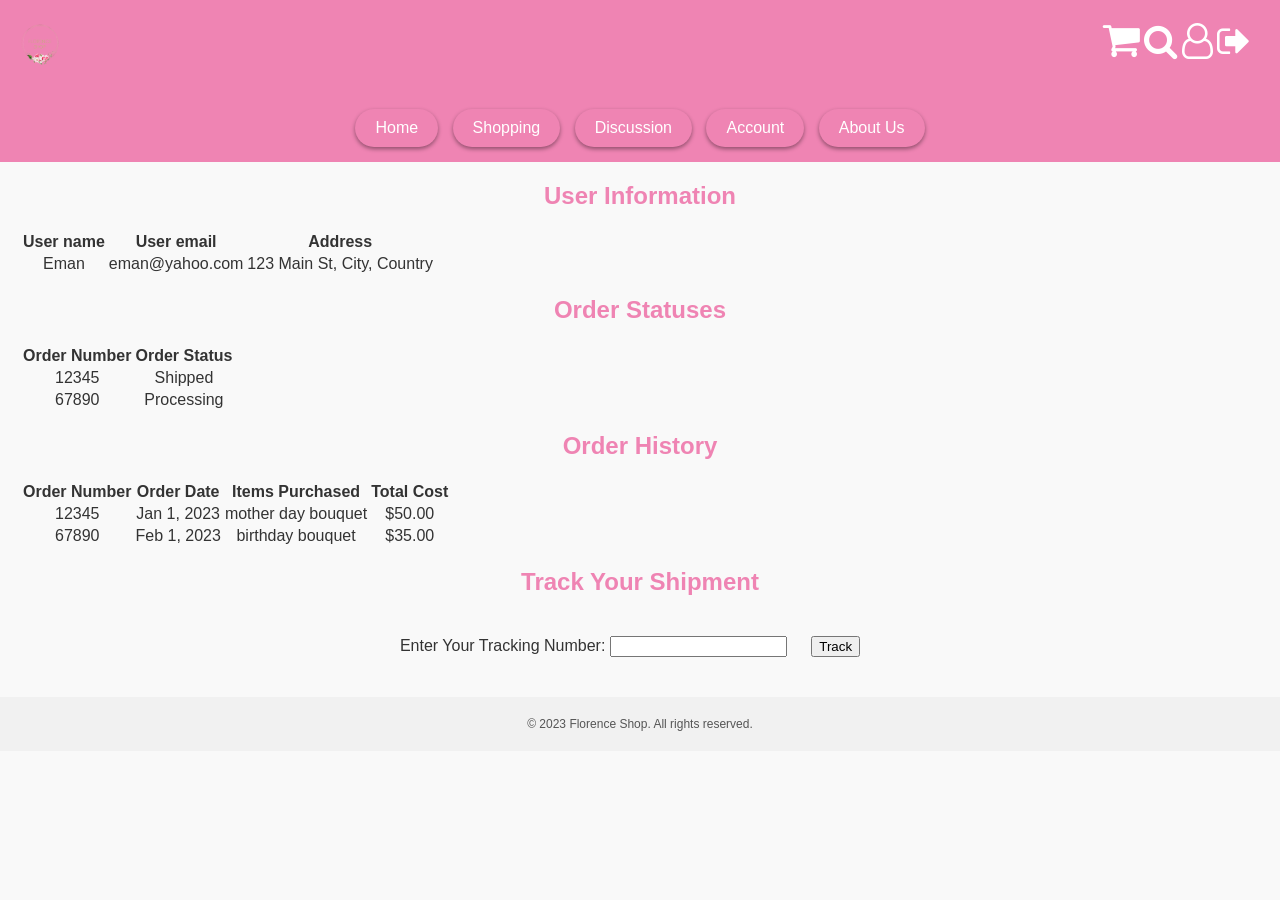
<file: account.html>
<!DOCTYPE html>
<html>
<head>
  <title>Account Page</title>
  <link
  rel="stylesheet"
  href="https://cdnjs.cloudflare.com/ajax/libs/font-awesome/4.7.0/css/font-awesome.min.css"
  rel="stylesheet" href="https://cdnjs.cloudflare.com/ajax/libs/font-awesome/4.7.0/css/font-awesome.min.css">


<style>

    body {
      margin: 0;
      padding: 0;
      font-family: "Arial", sans-serif;
      background-color: #f9f9f9;
      color: #333;
    }

    #header {
      background-color: #ef84b3;
      color: #fff;
      padding: 20px;
      display: flex;
      justify-content: space-between;
      align-items: center;
    }

    #logo img {
      height: 50px;
    }

    #header-icons a:last-child {
      margin-left: 0;
    }

    #navigation {
      background-color: #ef84b3;
      padding: 10px 0;
      text-align: center;
    }

    #navigation ul {
      list-style-type: none;
      margin: 0;
      padding: 0;
    }

    #navigation li {
      display: inline-block;
    }

    #navigation li a {
      display: inline-block;
      padding: 10px 20px;
      margin: 5px;
      color: #fff;
      text-decoration: none;
      background-color: #ef84b3;
      border-radius: 20px;
      box-shadow: 0px 2px 4px rgba(0, 0, 0, 0.4);
      transition: background-color 0.3s ease;
    }

    #navigation li a:hover {
      background-color: #c95b88;
    }

    #content {
      padding: 40px;
      text-align: center;
    }

    main {
      margin: 20px;
      text-align: center;
      font-family: "Arial", sans-serif;
    }

    .icon {
      display: inline-block;
      position: fixed;
      top: 20px;
      right: 20px;
      padding-left: 10px;
      margin-right: 10px;
      color: white;
    }

    .product {
      display: inline-block;
      margin: 20px;
    }

    .product p {
      color: #555;
      font-size: 14px;
      margin-top: 10px;
    }

    .product a {
      text-decoration: none;
    }

    footer {
      background-color: #f1f1f1;
      padding: 20px;
      text-align: center;
      font-size: 12px;
      color: #555;
    }


    h1 {
      color: #ef84b3;
      font-size: 36px;
      margin-bottom: 20px;
    }

    h2 {
      color: #ef84b3;
      font-size: 24px;
      margin-bottom: 20px;
    }

    .product img {
      width: 200px;
      height: 200px;
      object-fit: cover;
      border-radius: 50%;
      box-shadow: 0 2px 4px rgba(0, 0, 0, 0.2);
      transition: transform 0.3s ease;
    }

    .product img:hover {
      transform: scale(1.05);
    }

    footer p {
      margin: 0;
    }
  </style>
</head>
<body>
    <div class="icon">
      <a href="cart.html"><i class="fa fa-shopping-cart" style="font-size: 40px; color: white;"></i></a>
      <a href="search.html"><i class="fa fa-search" style="font-size: 36px; color: white;"></i></a>
      <a href="login.html"><i class="fa fa-user-o" style="font-size: 36px; color: white;"></i></a>
      <a href="index.html"><i class="fa fa-sign-out" style="font-size: 36px; color: white;"></i></a>

    </div>


  <header id="header">
    <div id="logo"><img src="logo.png" alt="Logo"></div>
  </header>

  <nav id="navigation">
    <ul>
      <li><a href="index.html">Home</a></li>
      <li>
        <a
          href="shopping.html"
          onclick="toggleDropdown()"
          onmouseenter="showDropdown()"
          onmouseleave="hideDropdown()"
          >Shopping</a
        >
      </li>
      <li><a href="discussion.html">Discussion</a></li>
      <li><a href="account.html">Account</a></li>
      <li><a href="About Us page.html">About Us</a></li>
    </ul>
  </nav>

  <main>
    <section>
      <h2>User Information</h2>
      <table> 
        <tr>
          <th>User name</th>
          <th>User email</th>
          <th>Address</th>
        </tr>
        <tr>
          <td>Eman</td>
          <td>eman@yahoo.com</td>
          <td>123 Main St, City, Country</td>
        </tr>
      </table>
    </section>

    <section>
      <h2>Order Statuses</h2>
      <table> 
        <tr>
          <th>Order Number</th>
          <th>Order Status</th>
        </tr>
        <tr>
          <td>12345</td>
          <td>Shipped</td>
        </tr>
        <tr>
          <td>67890</td>
          <td>Processing</td>
        </tr>
      </table>
    </section>

    <section>
      <h2>Order History</h2>
      <table>
        <thead>
          <tr>
            <th>Order Number</th>
            <th>Order Date</th>
            <th>Items Purchased</th>
            <th>Total Cost</th>
          </tr>
        </thead>
        <tbody>
          <tr>
            <td>12345</td>
            <td>Jan 1, 2023</td>
            <td>mother day bouquet </td>
            <td>$50.00</td>
          </tr>
          <tr>
            <td>67890</td>
            <td>Feb 1, 2023</td>
            <td>birthday bouquet</td>
            <td>$35.00</td>
          </tr>
        </tbody>
      </table>
    </section>

    <section>
      <h2>Track Your Shipment</h2>
      <form>
        <label for="tracking-number">Enter Your Tracking Number:</label>
        <input type="text" id="tracking-number" name="tracking-number">
        <div class="product">
          <button type="submit">Track</button>
        </div>
      </form>
    </section>
  </main>

  <footer>
    <p>&copy; 2023 Florence Shop. All rights reserved.</p>
  </footer>

  <script>
    // JavaScript code for the account page

    // Function to handle the logout action
    function handleLogout() {
      // Perform logout logic here
      alert("You have been logged out!");
      window.location.href = "login.html"; // Redirect to the login page
    }

    // Add event listener to the logout icon
    const logoutLink = document.getElementById("logout-link");
    logoutLink.addEventListener("click", function(event) {
      event.preventDefault();
      handleLogout();
    });
  </script>
</body>
</html>
</file>
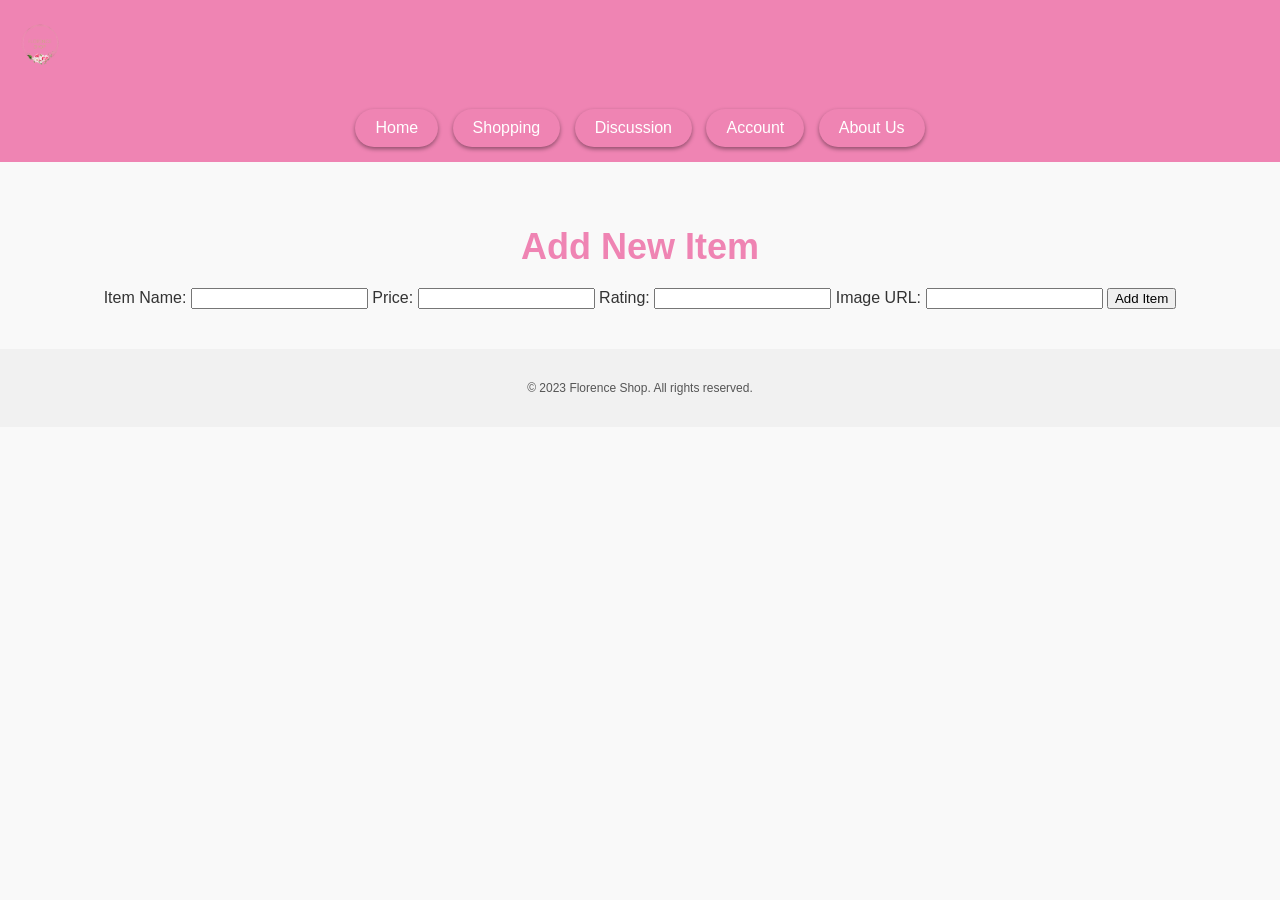
<file: admin_new_itemspage.html>
<!DOCTYPE html>
<html lang="en">
<head>
  <meta charset="UTF-8">
  <meta name="viewport" content="width=device-width, initial-scale=1.0">
  <title>Admin - New Item</title>
  <link
    rel="stylesheet"
    href="https://cdnjs.cloudflare.com/ajax/libs/font-awesome/4.7.0/css/font-awesome.min.css"
  />
  <style>
    body {
    margin: 0;
    padding: 0;
    font-family: "Arial", sans-serif;
    background-color: #f9f9f9;
    color: #333;
  }

  #header {
    background-color: #ef84b3;
    color: #fff;
    padding: 20px;
    display: flex;
    justify-content: space-between;
    align-items: center;
  }

  #logo img {
    height: 50px;
  }

  #header-icons a:last-child {
    margin-left: 0;
  }

  #navigation {
    background-color: #ef84b3;
    padding: 10px 0;
    text-align: center;
  }

  #navigation ul {
    list-style-type: none;
    margin: 0;
    padding: 0;
  }

  #navigation li {
    display: inline-block;
  }

  #navigation li a {
    display: inline-block;
    padding: 10px 20px;
    margin: 5px;
    color: #fff;
    text-decoration: none;
    background-color: #ef84b3;
    border-radius: 20px;
    box-shadow: 0px 2px 4px rgba(0, 0, 0, 0.4);
    transition: background-color 0.3s ease;
  }

  #navigation li a:hover {
    background-color: #c95b88;
    color: #fff;
  }

  #content {
    padding: 40px;
    text-align: center;
  }

  main {
    margin: 20px;
    text-align: center;
    font-family: "Arial", sans-serif;
  }

  .icon {
    display: inline-block;
    position: fixed;
    top: 20px;
    right: 20px;
    padding-left: 10px;
    margin-right: 10px;
    color: white;
  }

  .product {
    display: inline-block;
    margin: 20px;
  }

  .product p {
    color: #555;
    font-size: 14px;
    margin-top: 10px;
  }

  .product a {
    text-decoration: none;
  }

  footer {
    background-color: #f1f1f1;
    padding: 20px;
    text-align: center;
    font-size: 12px;
    color: #555;
  }


  h1 {
    color: #ef84b3;
    font-size: 36px;
    margin-bottom: 20px;
  }

  h2 {
    color: #ef84b3;
    font-size: 24px;
    margin-bottom: 20px;
  }

  .flower-list {
    display: flex;
    justify-content: center;
    flex-wrap: wrap;
  }

  .flower-item {
    width: 200px;
    margin: 20px;
    padding: 20px;
    text-align: center;
    background-color: #fff;
    border-radius: 5px;
    box-shadow: 0 2px 4px rgba(0, 0, 0, 0.2);
    transition: transform 0.3s ease;
  }

  .flower-item:hover {
    transform: translateY(-5px);
  }

  .flower-item img {
    width: 120px;
    height: 120px;
    object-fit: cover;
    border-radius: 50%;
    box-shadow: 0 2px 4px rgba(0, 0, 0, 0.2);
    transition: transform 0.3s ease;
  }

  .flower-item:hover img {
    transform: scale(1.05);
  }

  .flower-item h3 {
    font-size: 20px;
    margin-top: 10px;
  }

  .flower-item p {
    margin-top: 5px;
  }

  .sorting-options {
    margin-bottom: 20px;
  }

  #sort {
    padding: 5px 10px;
    border-radius: 5px;
  }
  </style>
</head>
<body>
  <div id="header">
    <div id="logo">
      <img src="logo.png" alt="Logo">
    </div>
  </div>

  <nav id="navigation">
    <ul>
      <li><a href="index.html">Home</a></li>
      <li><a href="shopping.html">Shopping</a></li>
      <li><a href="discussion.html">Discussion</a></li>
      <li><a href="account.html">Account</a></li>
      <li><a href="About Us page.html">About Us</a></li>
    </ul>
  </nav>

  <div id="content">
    <h1>Add New Item</h1>
    <form id="new-item-form">
      <label for="item-name">Item Name:</label>
      <input type="text" id="item-name" name="item-name" required>

      <label for="item-price">Price:</label>
      <input type="number" id="item-price" name="item-price" required>

      <label for="item-rating">Rating:</label>
      <input type="number" id="item-rating" name="item-rating" required>

      <label for="item-image">Image URL:</label>
      <input type="text" id="item-image" name="item-image" required>

      <button type="submit">Add Item</button>
    </form>
  </div>

  <footer>
    <p>&copy; 2023 Florence Shop. All rights reserved.</p>
  </footer>

<!--Admin new items javascript-->
  <script src="admin_new_items.js"></script>
</body>
</html>
</file>
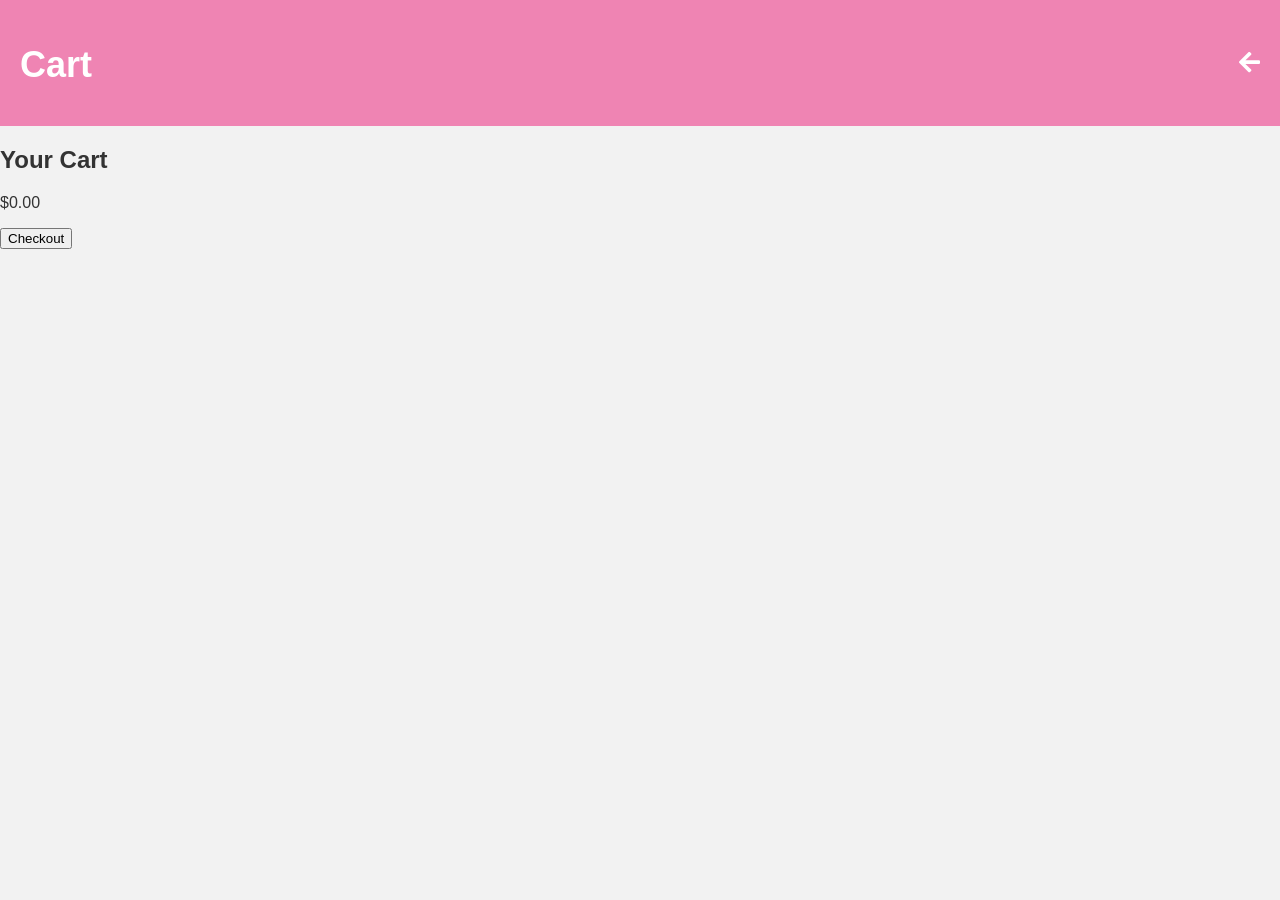
<file: cart.html>
<!DOCTYPE html>
<html>
<head>
  <title>Cart Page</title>
  <link rel="stylesheet" href = "https://cdnjs.cloudflare.com/ajax/libs/font-awesome/5.15.4/css/all.min.css">
  <link rel="stylesheet" type="text/css" href="style.css">


</head>
<body>
  <header>
    <h1>Cart</h1>
    <a href="shopping.html" class="back-button"><i class="fas fa-arrow-left"></i></a>
  </header>

  <div id="content">
    <h2>Your Cart</h2>
    <div id="cart-list"></div>
    <p id="cart-total"></p>
    <button id="checkout-button">Checkout</button>
  </div>

  <script src="cart.js"></script>
</body>
</html>
</file>
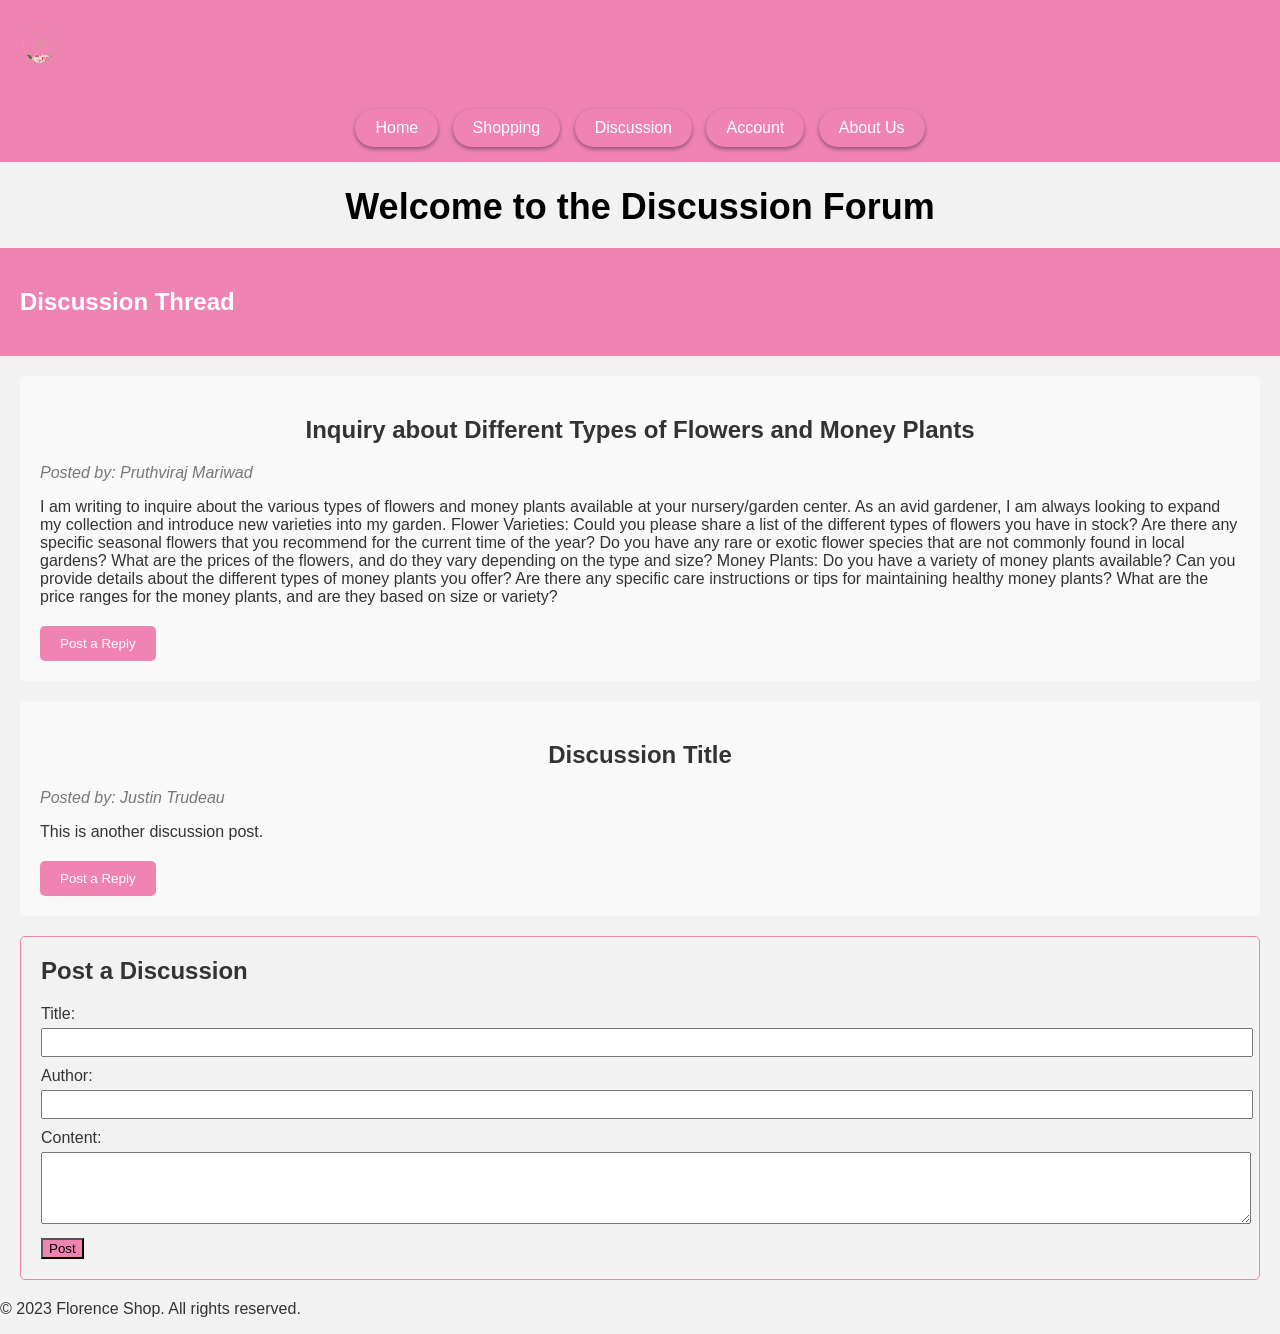
<file: discussion.html>
<!DOCTYPE html>
<html>
  <head>
    <title>Florence Shop - Discussion</title>
    <style>
      #content h1 {
        color: black;
      }
    </style>
    <link rel="stylesheet" href="style.css" />
  </head>

  <body>
    <div class="icon">
      <i class="fa fa-shopping-cart" style="font-size: 40px"></i>
      <i class="fa fa-search" style="font-size: 36px"></i>
    </div>

    <header id="header">
      <div id="logo"><img src="logo.png" alt="Logo"></div>
    </header>

    <nav id="navigation">
      <ul>
        <li><a href="index.html">Home</a></li>
        <li><a href="shopping.html" >Shopping</a></li>
        <li><a href="discussion.html">Discussion</a></li>
        <li><a href="account.html">Account</a></li>
        <li><a href="#">About Us</a></li>
      </ul>
    </nav>

    <div id="content">
      <h1>Welcome to the Discussion Forum</h1>
    </div>

    <header>
      <h2>Discussion Thread</h2>
    </header>

    <div class="discussion-container">
      <div class="post">
        <div class="post-header">
          <h2 class="post-title">
            Inquiry about Different Types of Flowers and Money Plants
          </h2>
          <p class="post-author">Posted by: Pruthviraj Mariwad</p>
        </div>
        <div class="post-content">
          <p>
            I am writing to inquire about the various types of flowers and money
            plants available at your nursery/garden center. As an avid gardener,
            I am always looking to expand my collection and introduce new
            varieties into my garden. Flower Varieties: Could you please share a
            list of the different types of flowers you have in stock? Are there
            any specific seasonal flowers that you recommend for the current
            time of the year? Do you have any rare or exotic flower species that
            are not commonly found in local gardens? What are the prices of the
            flowers, and do they vary depending on the type and size? Money
            Plants: Do you have a variety of money plants available? Can you
            provide details about the different types of money plants you offer?
            Are there any specific care instructions or tips for maintaining
            healthy money plants? What are the price ranges for the money
            plants, and are they based on size or variety?
          </p>
        </div>
        <button class="post-button">Post a Reply</button>
      </div>

      <!-- Add more discussion posts here -->

      <div class="post">
        <div class="post-header">
          <h2 class="post-title">Discussion Title</h2>
          <p class="post-author">Posted by: Justin Trudeau</p>
        </div>
        <div class="post-content">
          <p>This is another discussion post.</p>
        </div>
        <button class="post-button">Post a Reply</button>
      </div>

      <!-- Add more discussion posts here -->
    </div>

    <form id="post-form" action="#" method="post">
      <h2>Post a Discussion</h2>
      <label for="title">Title:</label>
      <input type="text" id="title" name="title" required />
      <label for="author">Author:</label>
      <input type="text" id="author" name="author" required />
      <label for="content">Content:</label>
      <textarea id="content" name="content" rows="4" required></textarea>
      <button type="submit">Post</button>
    </form>
    <footer>
      <p>&copy; 2023 Florence Shop. All rights reserved.</p>
    </footer>
    <script src="script.js"></script>
  </body>
</html>
</file>
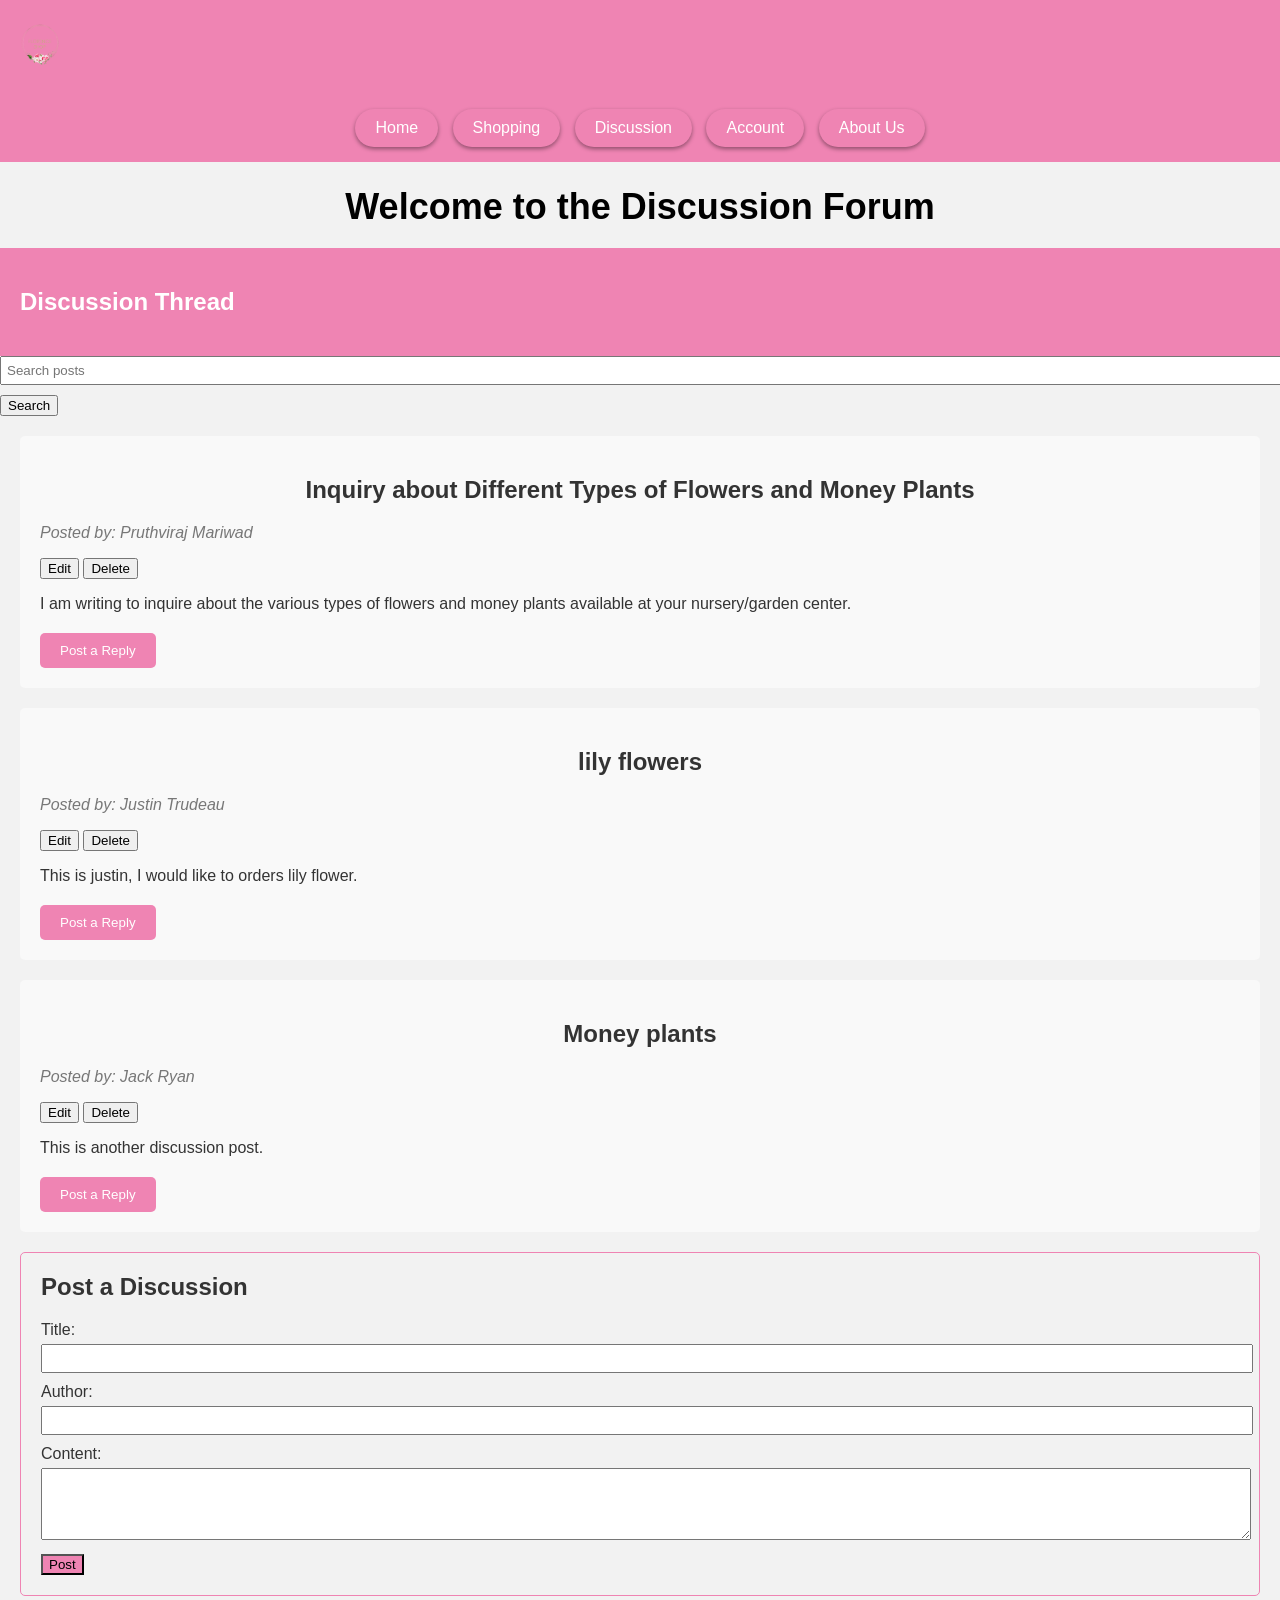
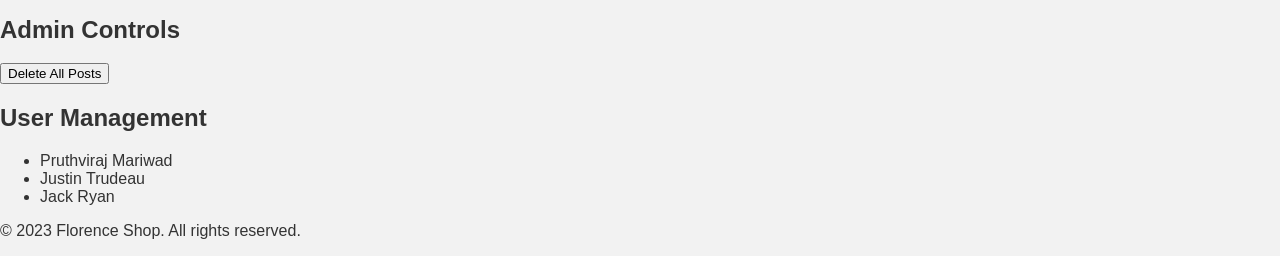
<file: discussion_admincontrol.html>
<!DOCTYPE html>
<html>
  <head>
    <title>Florence Shop - Discussion</title>
    <style>
        #content h1 {
          color: black;
        }
      </style>
    <link rel="stylesheet" href="style.css" />
  </head>

  <body>
    <div class="icon">
      <i class="fa fa-shopping-cart" style="font-size: 40px"></i>
      <i class="fa fa-search" style="font-size: 36px"></i>
    </div>

    <header id="header">
      <div id="logo"><img src="logo.png" alt="Logo"></div>
    </header>

    <nav id="navigation">
      <ul>
        <li><a href="index.html">Home</a></li>
        <li><a href="shopping.html" >Shopping</a></li>
        <li><a href="discussion.html">Discussion</a></li>
        <li><a href="account.html">Account</a></li>
        <li><a href="About Us page.html">About Us</a></li>
      </ul>
    </nav>

    <div id="content">
      <h1>Welcome to the Discussion Forum</h1>

      <header>
        <h2>Discussion Thread</h2>
      </header>

      <!--Search functionality for admin control-->
      <div id="search-bar">
        <input type="text" id="search-input" placeholder="Search posts" />
        <button id="search-button">Search</button>
      </div>

      <div class="discussion-container" id="discussion-container">
        <div class="post">
          <div class="post-header">
            <h2 class="post-title">
              Inquiry about Different Types of Flowers and Money Plants
            </h2>
            <p class="post-author">Posted by: Pruthviraj Mariwad</p>
            <div class="post-actions">
              <button class="edit-button">Edit</button>
              <button class="delete-button">Delete</button>
            </div>
          </div>
          <div class="post-content">
            <p>
              I am writing to inquire about the various types of flowers and money
              plants available at your nursery/garden center.
          </div>
          <button class="post-button">Post a Reply</button>
        </div>

        <!-- Add more discussion posts here -->

        <div class="post">
          <div class="post-header">
            <h2 class="post-title">lily flowers</h2>
            <p class="post-author">Posted by: Justin Trudeau</p>
            <div class="post-actions">
              <button class="edit-button">Edit</button>
              <button class="delete-button">Delete</button>
            </div>
          </div>
          <div class="post-content">
            <p>This is justin, I would like to orders lily flower.</p>
          </div>

        <button class="post-button">Post a Reply</button>
</div>

<!-- Add more discussion posts here -->

<div class="post">
  <div class="post-header">
    <h2 class="post-title">Money plants</h2>
    <p class="post-author">Posted by: Jack Ryan</p>
    <div class="post-actions">
      <button class="edit-button">Edit</button>
      <button class="delete-button">Delete</button>
    </div>
  </div>
  <div class="post-content">
    <p>This is another discussion post.</p>
  </div>
  <button class="post-button">Post a Reply</button>
</div>

</div>

<form id="post-form" action="#" method="post">
  <h2>Post a Discussion</h2>
  <label for="title">Title:</label>
  <input type="text" id="title" name="title" required />
  <label for="author">Author:</label>
  <input type="text" id="author" name="author" required />
  <label for="content">Content:</label>
  <textarea id="content" name="content" rows="4" required></textarea>
  <button type="submit">Post</button>
</form>

<!-- Admin Controls -->
<div id="admin-controls">
  <h2>Admin Controls</h2>
  <button id="delete-all-button">Delete All Posts</button>
</div>

<!-- User Management -->
<div id="user-management">
    <h2>User Management</h2>
    <ul id="user-list">
      <!-- User list will be dynamically added here -->
    </ul>
  </div>

</div>

<footer>
  <p>&copy; 2023 Florence Shop. All rights reserved.</p>
</footer>
<script src="script.js"></script>

<!-- Admin control javascript -->
<script src="discussion_admincontrol_script.js"></script>

<!-- Discussion content -->
<script src="discussion_content_script.js"></script>

</body>
</html>
</file>
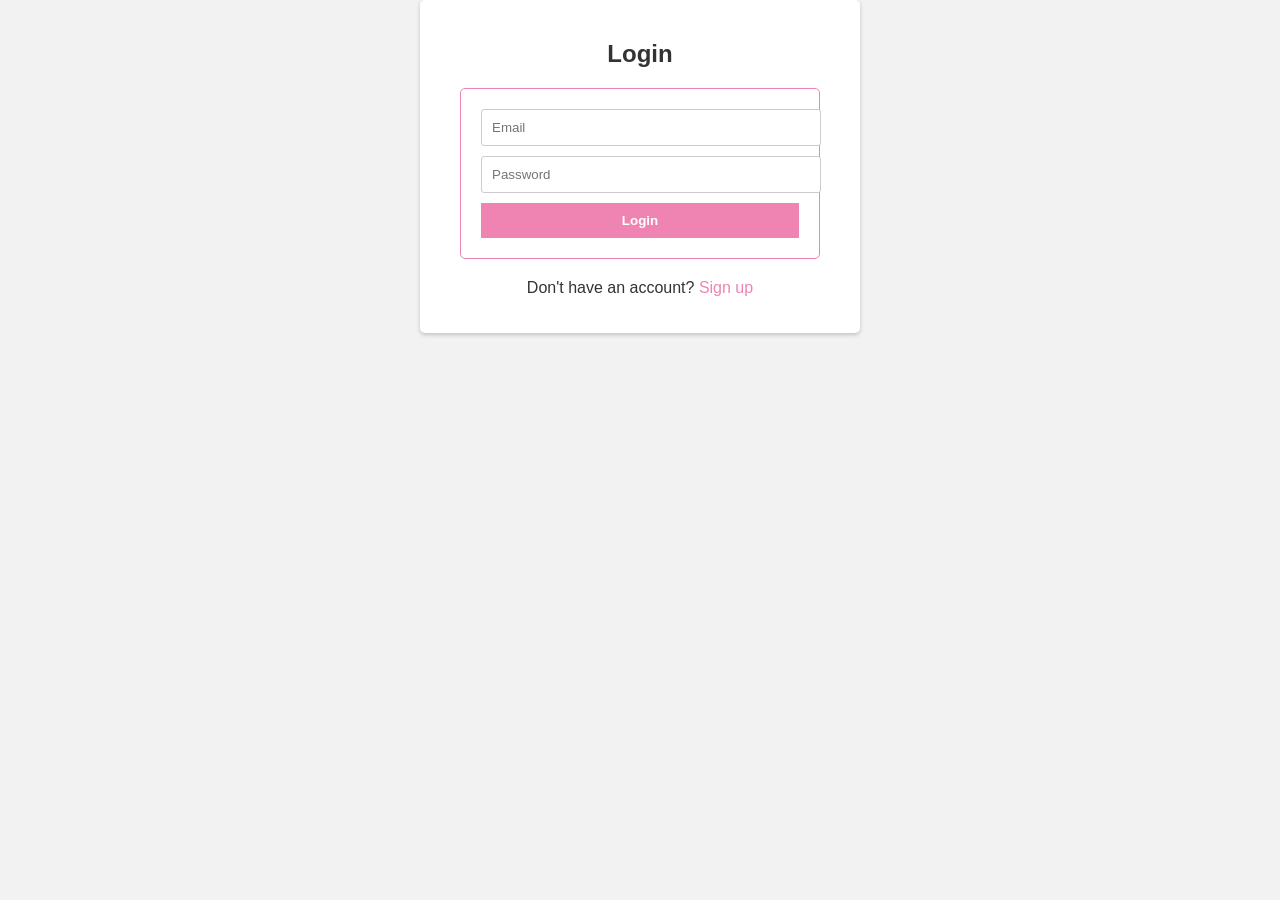
<file: login.html>
<!DOCTYPE html>
<html>
<head>
  <title>Login Page</title>
  <link rel="stylesheet" href="style.css">
</head>
<body>
  <div class="form-container">
    <h2>Login</h2>
    <form action="account.html" method="post">
      <input type="email" name="email" placeholder="Email" required>
      <input type="password" name="password" placeholder="Password" required>
      <input type="submit" value="Login">
    </form>
    <p>Don't have an account? <a href="signup.html">Sign up</a></p>
  </div>
</body>
</html>
</file>
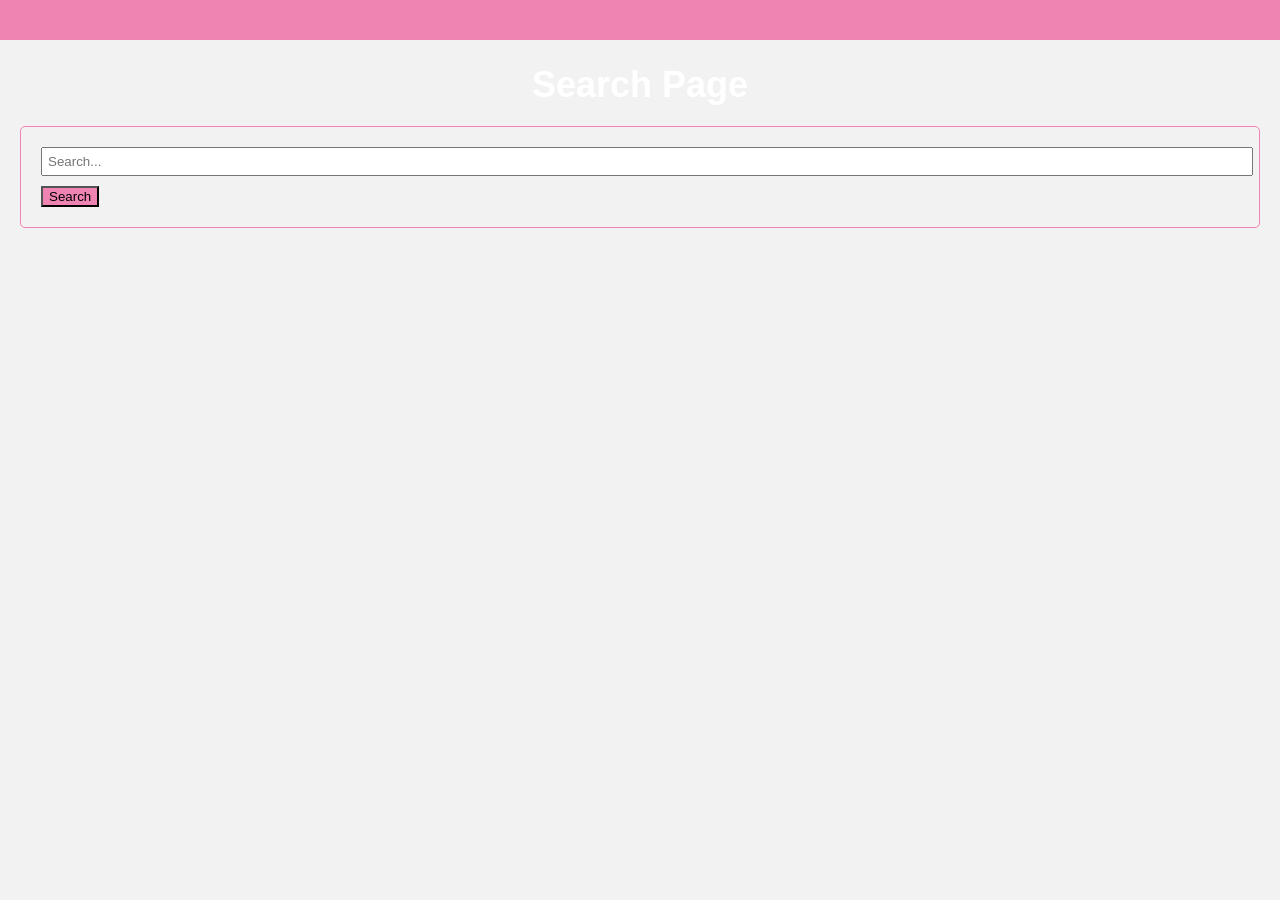
<file: search.html>
<!DOCTYPE html>
<html>
<head>
  <title>Search Page</title>
  <link rel="stylesheet" href="style.css">
</head>
<body>
  <header>
    <!-- Your header content here -->
  </header>

  <main>
    <h1>Search Page</h1>

    <form id="search-form">
      <input type="text" id="search-input" placeholder="Search...">
      <button type="submit">Search</button>
    </form>

    <div id="search-results">
      <!-- Display the search results here -->
    </div>
  </main>

  <footer>
    <!-- Your footer content here -->
  </footer>
  <script>
  // Function to simulate searching for products
function searchProducts(query) {
  // Placeholder implementation for demonstration purposes
  const products = [
    { id: 1, name: 'lily', price: 10.99 },
    { id: 2, name: 'tulip', price: 19.99 },
    { id: 3, name: 'rose', price: 14.99 },
    { id: 4, name: 'lavender', price: 24.99 },
    { id: 5, name: 'orchid', price: 29.99 }
  ];

  // Simulate searching and filtering products based on the query
  const results = products.filter(product =>
    product.name.toLowerCase().includes(query.toLowerCase())
  );

  return results;
}

// Function to display the search results
function displaySearchResults(results) {
  const searchResultsContainer = document.getElementById('search-results');

  // Clear previous results
  searchResultsContainer.innerHTML = '';

  // Display each search result
  results.forEach(result => {
    const resultElement = document.createElement('div');
    const resultLink = document.createElement('a');
    resultLink.href = `shopping.html?id=${result.id}`;
    resultLink.textContent = result.name;
    resultElement.appendChild(resultLink);
    searchResultsContainer.appendChild(resultElement);
  });
}

// Function to handle search form submission
function handleSearchFormSubmit(event) {
  event.preventDefault();

  // Get the search query from the form input
  const searchInput = document.getElementById('search-input');
  const query = searchInput.value;

  // Perform search and display the results
  const searchResults = searchProducts(query);
  displaySearchResults(searchResults);
}

// Get the search form element
const searchForm = document.getElementById('search-form');

// Add event listener to the search form for form submission
searchForm.addEventListener('submit', handleSearchFormSubmit);

</script>
  <!--<script src="script.js"></script> -->
</body>
</html>
</file>
<file: style.css>
body {
    margin: 0;
        padding: 0;
        font-family: "Arial", sans-serif;
        background-color: #f9f9f9;
        color: #333;
  }
  
  header {
    background-color: #ef84b3;
        color: #fff;
        padding: 20px;
        display: flex;
        justify-content: space-between;
        align-items: center;
  }

  #logo img {
    height: 50px;
  }

  #header-icons a:last-child {
    margin-left: 0;
  }

  #navigation {
    background-color: #ef84b3;
    padding: 10px 0;
    text-align: center;
  }

  #navigation ul {
    list-style-type: none;
    margin: 0;
    padding: 0;
  }

  #navigation li {
    display: inline-block;
  }

  #navigation li a {
    display: inline-block;
    padding: 10px 20px;
    margin: 5px;
    color: #fff;
    text-decoration: none;
    background-color: #ef84b3;
    border-radius: 20px;
    box-shadow: 0px 2px 4px rgba(0, 0, 0, 0.4);
    transition: background-color 0.3s ease;
  }

  #navigation li a:hover {
    background-color: #c95b88;
  }

  h1 {
    color: #fff;
    font-size: 36px;
    margin-bottom: 20px;
    text-align: center;
  }

  
  
  .discussion-container {
    margin: 20px;
  }
  
  .post {
    background-color: #f9f9f9;
    border-radius: 5px;
    padding: 20px;
    margin-bottom: 20px;
  }
  
  .post-header {
    margin-bottom: 10px;
  }
  
  .post-title {
    color: #333;
    font-size: 24px;
    margin-bottom: 20px;
    text-align: center;
  }
  
  .post-author {
    color: #777;
    font-style: italic;
  }
  
  .post-content {
    margin-bottom: 20px;
  }
  
  .post-button {
    background-color: #ef84b3;
    color: #fff;
    padding: 10px 20px;
    border: none;
    border-radius: 5px;
    cursor: pointer;
  }
  
  form {
    margin: 20px;
    padding: 20px;
    border: 1px solid #ef84b3;
    border-radius: 5px;
  }
  
  form h2 {
    margin-top: 0;
  }
  
  label {
    display: block;
    margin-bottom: 5px;
  }
  
  input[type="text"],
  textarea {
    width: 100%;
    padding: 5px;
    margin-bottom: 10px;
  }
  
  button[type="submit"] {
    background-color: #ef84b3;
   
  }  

  body {
    margin: 0;
    padding: 0;
    font-family: Arial, sans-serif;
    background-color: #f2f2f2;
  }
  
  .container {
    max-width: 800px;
    margin: 0 auto;
    padding: 20px;
    background-color: #fff;
    border-radius: 5px;
    box-shadow: 0px 2px 4px rgba(0, 0, 0, 0.2);
  }
  
  .container h2 {
    text-align: center;
    margin-bottom: 20px;
  }
  
  .container p {
    text-align: center;
  }
  
  .form-container {
    max-width: 400px;
    margin: 0 auto;
    padding: 20px;
    background-color: #fff;
    border-radius: 5px;
    box-shadow: 0px 2px 4px rgba(0, 0, 0, 0.2);
  }
  
  .form-container h2 {
    text-align: center;
    margin-bottom: 20px;
  }
  
  .form-container input[type="text"],
  .form-container input[type="email"],
  .form-container input[type="password"] {
    width: 100%;
    padding: 10px;
    margin-bottom: 10px;
    border: 1px solid #ccc;
    border-radius: 3px;
  }
  
  .form-container input[type="submit"] {
    width: 100%;
    padding: 10px;
    background-color: #ef84b3;
    border: none;
    color: #fff;
    font-weight: bold;
    cursor: pointer;
  }
  
  .form-container p {
    text-align: center;
    margin-top: 10px;
  }
  
  .form-container p a {
    color: #ef84b3;
    text-decoration: none;
  }
  .container {
    display: grid;
    grid-template-columns: repeat(2, 1fr);
    grid-gap: 20px;
  }

  .container h2 {
    grid-column: 1 / -1;
    text-align: center;
    margin-bottom: 20px;
  }

  .profile-info {
    grid-column: 1 / 2;
    background-color: #fff;
    padding: 20px;
    border-radius: 5px;
    box-shadow: 0px 2px 4px rgba(0, 0, 0, 0.2);
  }

  .order-history {
    grid-column: 2 / -1;
    background-color: #fff;
    padding: 20px;
    border-radius: 5px;
    box-shadow: 0px 2px 4px rgba(0, 0, 0, 0.2);
  }

  .order-history table {
    width: 100%;
  }

  .order-history th,
  .order-history td {
    padding: 10px;
    text-align: center;
  }
  a {
    color: #ef84b3; 
  }
  .back-button {
    color: #fff;
    text-decoration: none;
    font-size: 24px;
  }
</file>
